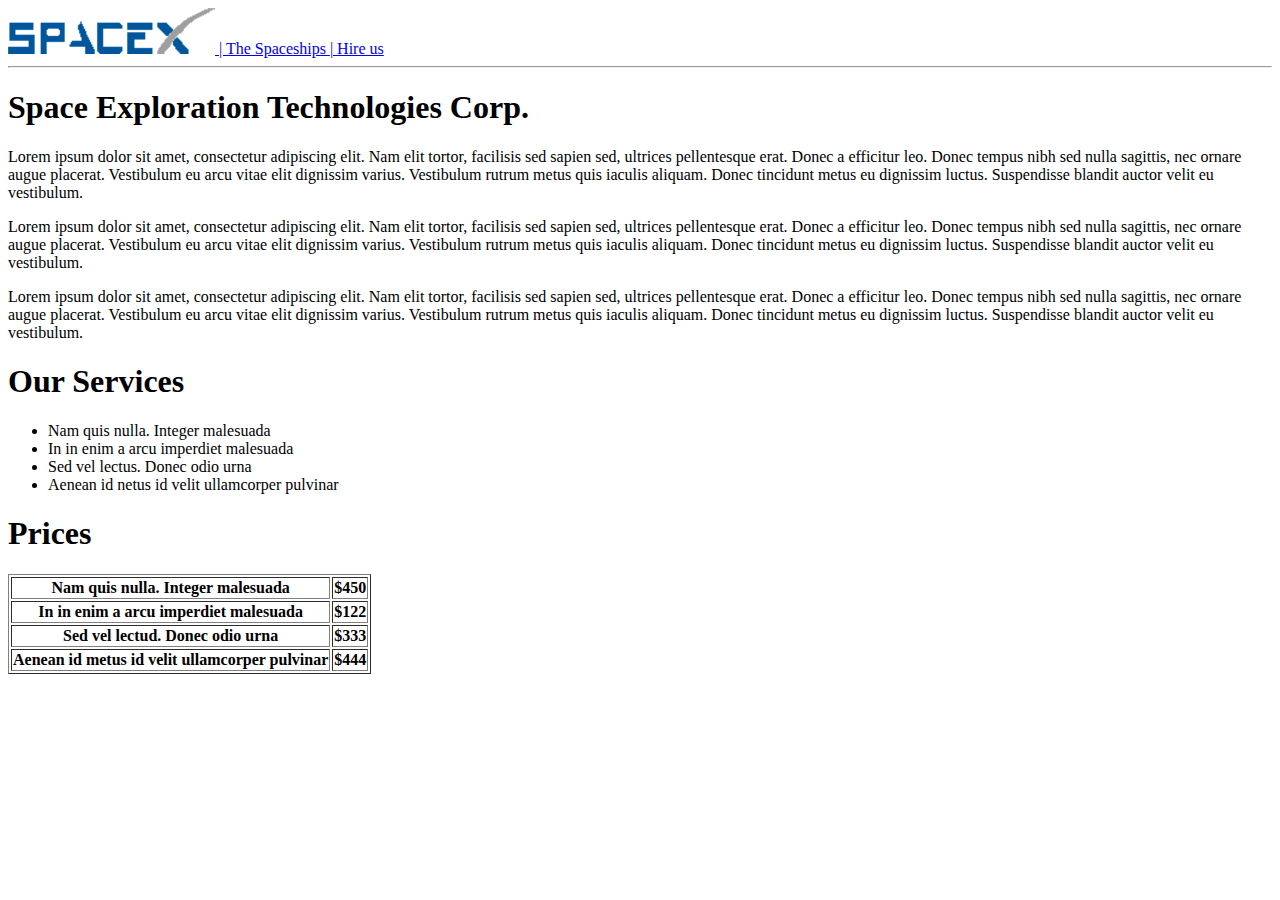
<file: Site.html/Index.html>
<!DOCTYPE html>
<html lang="en">
<head>
    <meta charset="UTF-8">
    <meta http-equiv="X-UA-Compatible" content="IE=edge">
    <meta name="viewport" content="width=device-width, initial-scale=1.0">
    <title>SpaceX</title>
</head>
<body>
<header>
    <nav>
        <a href="Index.html">
            <img src="assets/logo.png" alt="">
        </a>
        <a href="Spaceships.html">|
            The Spaceships
        </a>
        <a href="Hire Us.html">|
            Hire us
        </a>
    </nav>
    <hr>
</header>    
<section>
    <section>
       <h1>Space Exploration Technologies Corp.</h1> 
       <p>Lorem ipsum dolor sit amet, consectetur adipiscing elit. Nam elit tortor, facilisis sed sapien sed, ultrices pellentesque erat. Donec a efficitur leo. Donec tempus nibh sed nulla sagittis, nec ornare augue placerat. Vestibulum eu arcu vitae elit dignissim varius. Vestibulum rutrum metus quis iaculis aliquam. Donec tincidunt metus eu dignissim luctus. Suspendisse blandit auctor velit eu vestibulum.

    </p>
    <p>Lorem ipsum dolor sit amet, consectetur adipiscing elit. Nam elit tortor, facilisis sed sapien sed, ultrices pellentesque erat. Donec a efficitur leo. Donec tempus nibh sed nulla sagittis, nec ornare augue placerat. Vestibulum eu arcu vitae elit dignissim varius. Vestibulum rutrum metus quis iaculis aliquam. Donec tincidunt metus eu dignissim luctus. Suspendisse blandit auctor velit eu vestibulum.

    </p>
    <p>Lorem ipsum dolor sit amet, consectetur adipiscing elit. Nam elit tortor, facilisis sed sapien sed, ultrices pellentesque erat. Donec a efficitur leo. Donec tempus nibh sed nulla sagittis, nec ornare augue placerat. Vestibulum eu arcu vitae elit dignissim varius. Vestibulum rutrum metus quis iaculis aliquam. Donec tincidunt metus eu dignissim luctus. Suspendisse blandit auctor velit eu vestibulum.

    </p>
    </section>
    <section>
        <h1>Our Services</h1>
        <ul>
            <li>Nam quis nulla. Integer malesuada</li>
            <li>In in enim a arcu imperdiet malesuada</li>
            <li> Sed vel lectus. Donec odio urna</li>
            <li>Aenean id netus id velit ullamcorper pulvinar</li>
        </ul>
    </section>
    <section>
        <h1>Prices</h1>
        <table border="1">
            <thead>
<tr>
    <th>Nam quis nulla. Integer malesuada	</th>
    <th>$450</th>
</tr>
<tr>
    <th>In in enim a arcu imperdiet malesuada</th>
    <th>$122</th>
</tr>
<tr>
    <th>Sed vel lectud. Donec odio urna</th>
    <th>$333</th>
</tr>
<tr>
    <th>Aenean id metus id velit ullamcorper pulvinar</th>
    <th>$444</th>
</tr>
            </thead>
            <tbody>

            </tbody>
        </table>
    </section>
</section>
</body>
</html>
</file>
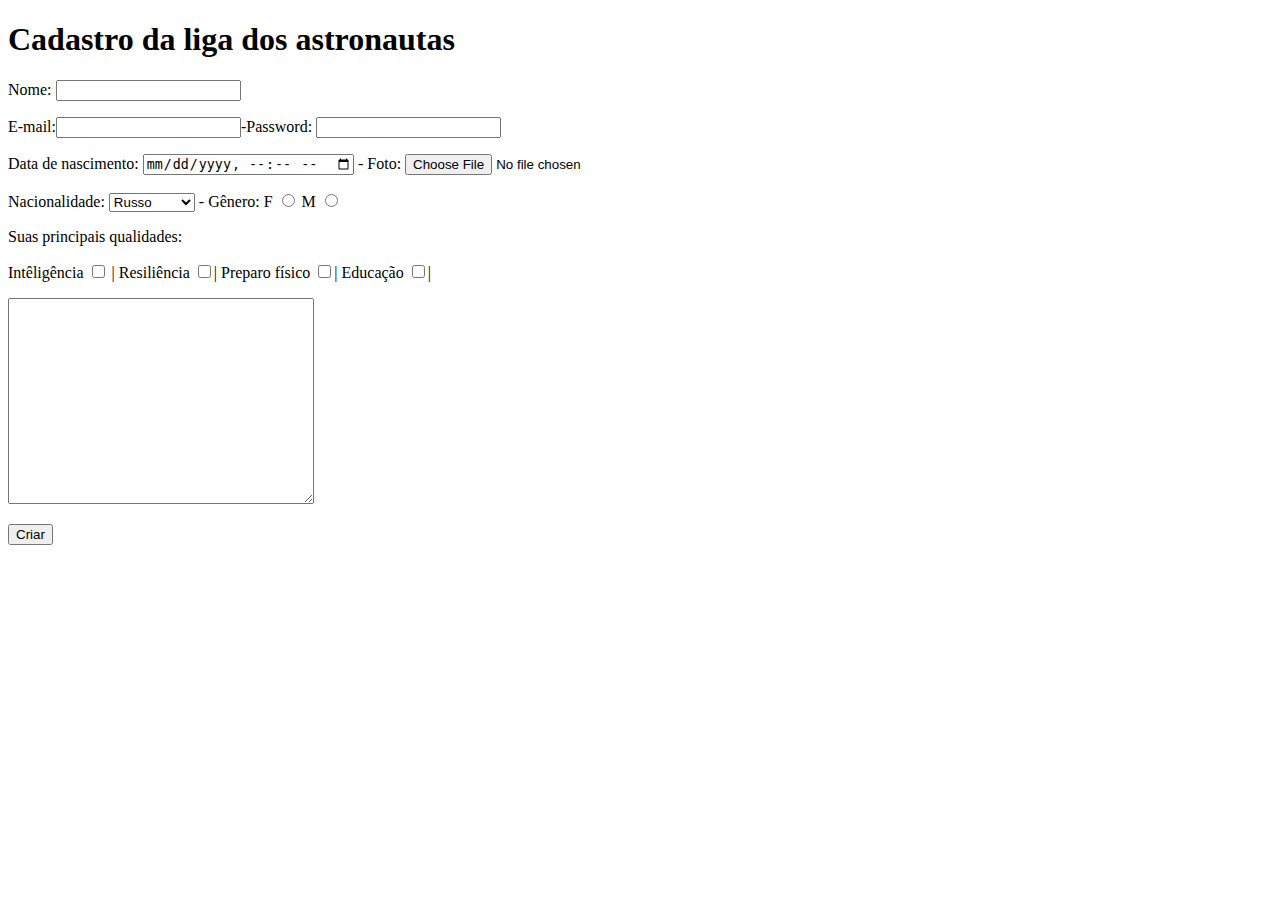
<file: Form.html>
<!DOCTYPE html>
<html lang="en">
<head>
    <meta charset="UTF-8">
    <meta http-equiv="X-UA-Compatible" content="IE=edge">
    <meta name="viewport" content="width=device-width, initial-scale=1.0">
    <title>Cadastro da liga dos astronautas</title>
</head>
<body>
<h1>Cadastro da liga dos astronautas</h1>

<form action="/action_page.php" autocomplete="on">
    <p>Nome: <input type="text" name=fname><br></p> 
    <p>E-mail:<input type="email" name="email" autocomplete="off">-Password: <input type="password" name="" id=""></p> 
    <p>Data de nascimento: <input type="datetime-local"> - Foto: <input type="file" id="myfile" name="myfile"></p>
<p> <label for="cars">Nacionalidade:</label>
    <select name="cars" id="cars">
      <option value="volvo">Russo</option> 
      <option value="saab">Americano</option>
      <option value="opel">Brasileiro</option> 
    
    </select> - Gênero: F <input type="radio" id="html" name="fav_language" value="HTML">
      M  <input type="radio" id="html" name="fav_language" value="HTML">
      <p>Suas principais qualidades:</p>
     Intêligência <input type="checkbox"> |
     Resiliência <input type="checkbox">|
      Preparo físico <input type="checkbox">|
       Educação <input type="checkbox">|
       <p><textarea name="message" style="width:300px; height:200px;"></textarea></p>
       <input type="submit" value="Criar">
    <br><br></p>
    
</form>    
</body>
</html>
</file>
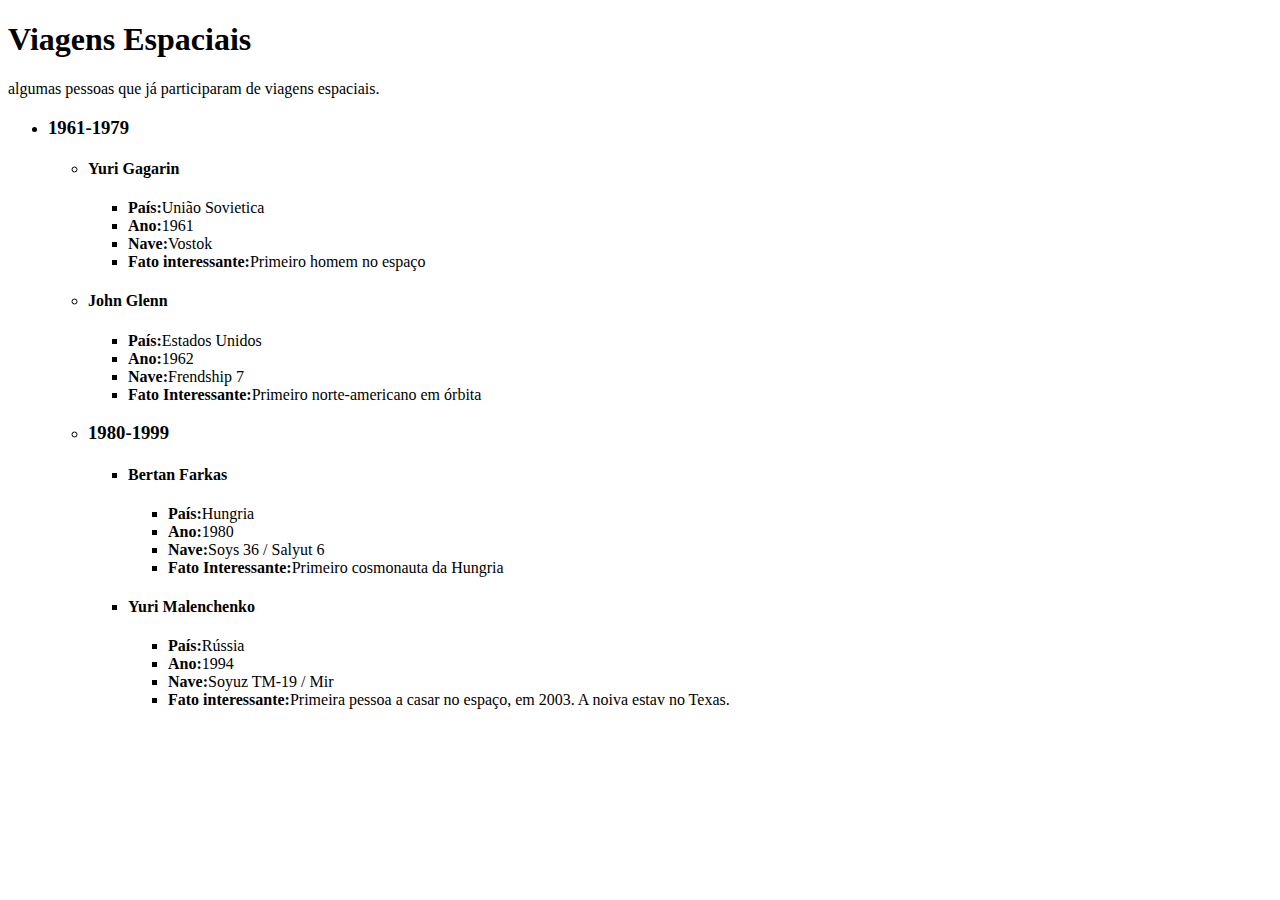
<file: Lista.html>
<!DOCTYPE html>
<html lang="en">

<head>
    <meta charset="UTF-8">
    <meta http-equiv="X-UA-Compatible" content="IE=edge">
    <meta name="viewport" content="width=device-width, initial-scale=1.0">
    <title>LISTA</title>
</head>
<body>
    <h1>Viagens Espaciais</h1>
    <p> algumas pessoas que já participaram de viagens espaciais.</p>

    <ul>
        <li>
         <h3>1961-1979</h3>
        <ul>
             <li>
                <h4><strong>Yuri Gagarin</strong></h4>
                 <ul> 
                <li><strong>País:</strong>União Sovietica</li>    
                <li><strong>Ano:</strong>1961</li>
                <li><strong>Nave:</strong>Vostok</li>
                <li><strong>Fato interessante:</strong>Primeiro homem no espaço</li>
                </ul>                  
            </li>
             <li>
                 <h4><strong>John Glenn</strong></h4>
                 <ul>
                    <li><strong>País:</strong>Estados Unidos</li>    
                    <li><strong>Ano:</strong>1962</li>
                    <li><strong>Nave:</strong>Frendship 7</li>
                    <li><strong>Fato Interessante:</strong>Primeiro norte-americano em órbita </li>
                </li>
             </ul>
            </li>
        <li>
            <h3>1980-1999</h3>
        <ul>
            <li>
                <h4><strong>Bertan Farkas</strong></h4>
                <ul> 
               <li><strong>País:</strong>Hungria</li>    
               <li><strong>Ano:</strong>1980</li>
               <li><strong>Nave:</strong>Soys 36 / Salyut 6</li>
               <li><strong>Fato Interessante:</strong>Primeiro cosmonauta da Hungria</li>
               </ul>                  
            </li>    
    <li>
        <h4><strong>Yuri Malenchenko</strong></h4>
                <ul> 
               <li><strong>País:</strong>Rússia</li>    
               <li><strong>Ano:</strong>1994</li>
               <li><strong>Nave:</strong>Soyuz TM-19 / Mir</li>
               <li><strong>Fato interessante:</strong>Primeira pessoa a casar no espaço, em 2003. A noiva estav no Texas.</li>
               </ul>
    </li>
    </ul>
    </li>
    </ul>
</body>
    </html>
</file>
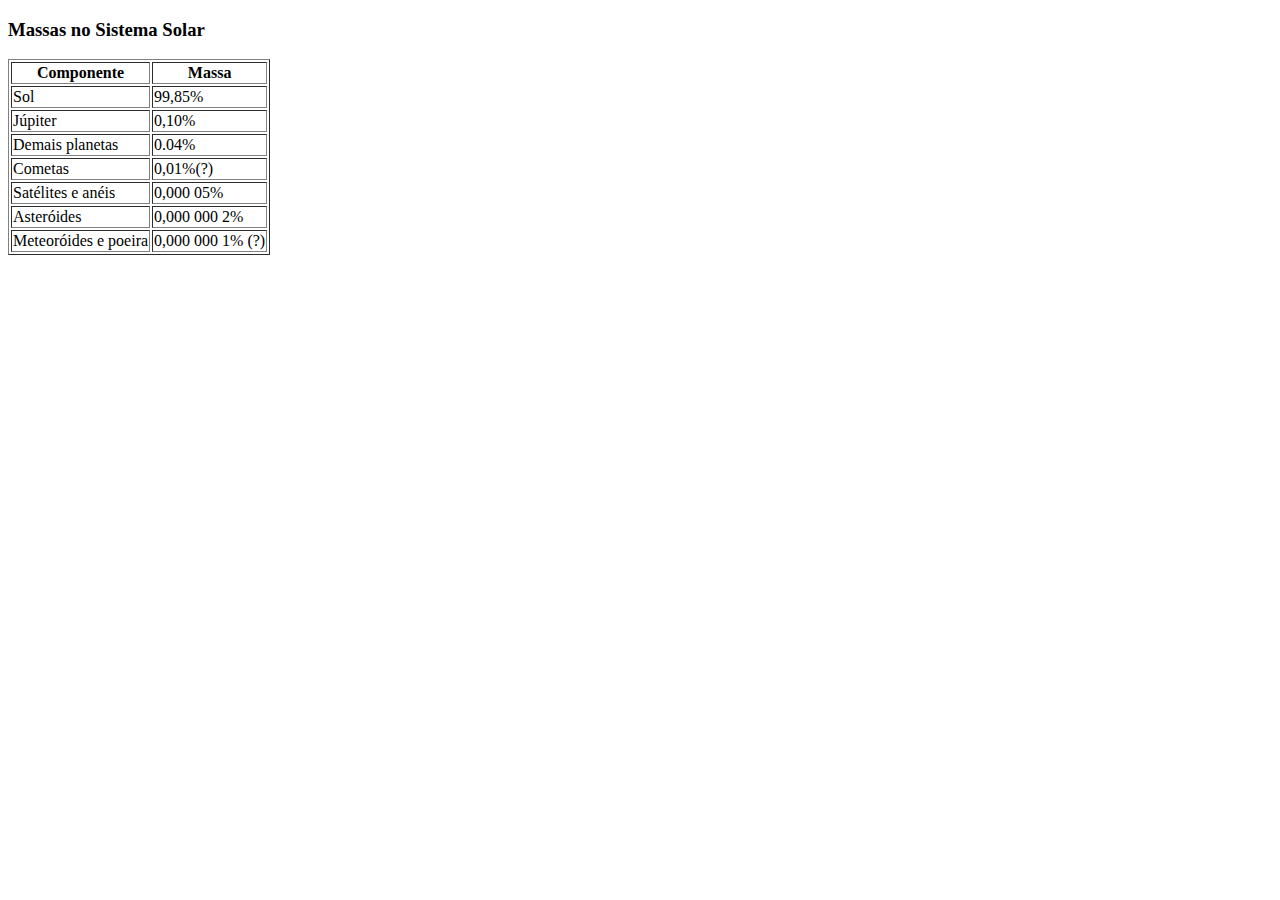
<file: Tabela.html>
<!DOCTYPE html>
<html lang="en">
<head>
    <meta charset="UTF-8">
    <meta http-equiv="X-UA-Compatible" content="IE=edge">
    <meta name="viewport" content="width=device-width, initial-scale=1.0">
    <title>modelo.html</title>
</head>
<body>
    <h3>Massas no Sistema Solar</h3>
    <table border="1">
        <thead>
<tr>
    <th>Componente</th>
    <th>Massa</th>
</tr>
<tr>
    <td>Sol</td>
    <td>99,85%</td>
</tr>
<tr>
    <td>Júpiter</td>
    <td>0,10%</td>
</tr>
<tr>
    <td>Demais planetas</td>
    <td>0.04%</td>
</tr>
<tr>
    <td>Cometas</td>
    <td>0,01%(?)</td>
</tr>
<tr>
    <td>Satélites e anéis</td>
    <td>0,000 05%</td>
</tr>
<tr>
    <td>Asteróides</td>
    <td>0,000 000 2%</td>
</tr>
<tr>
    <td>Meteoróides e poeira</td>
    <td>0,000 000 1% (?)</td>
</tr>
    </table>
</thead>
</body>
</html>
</file>
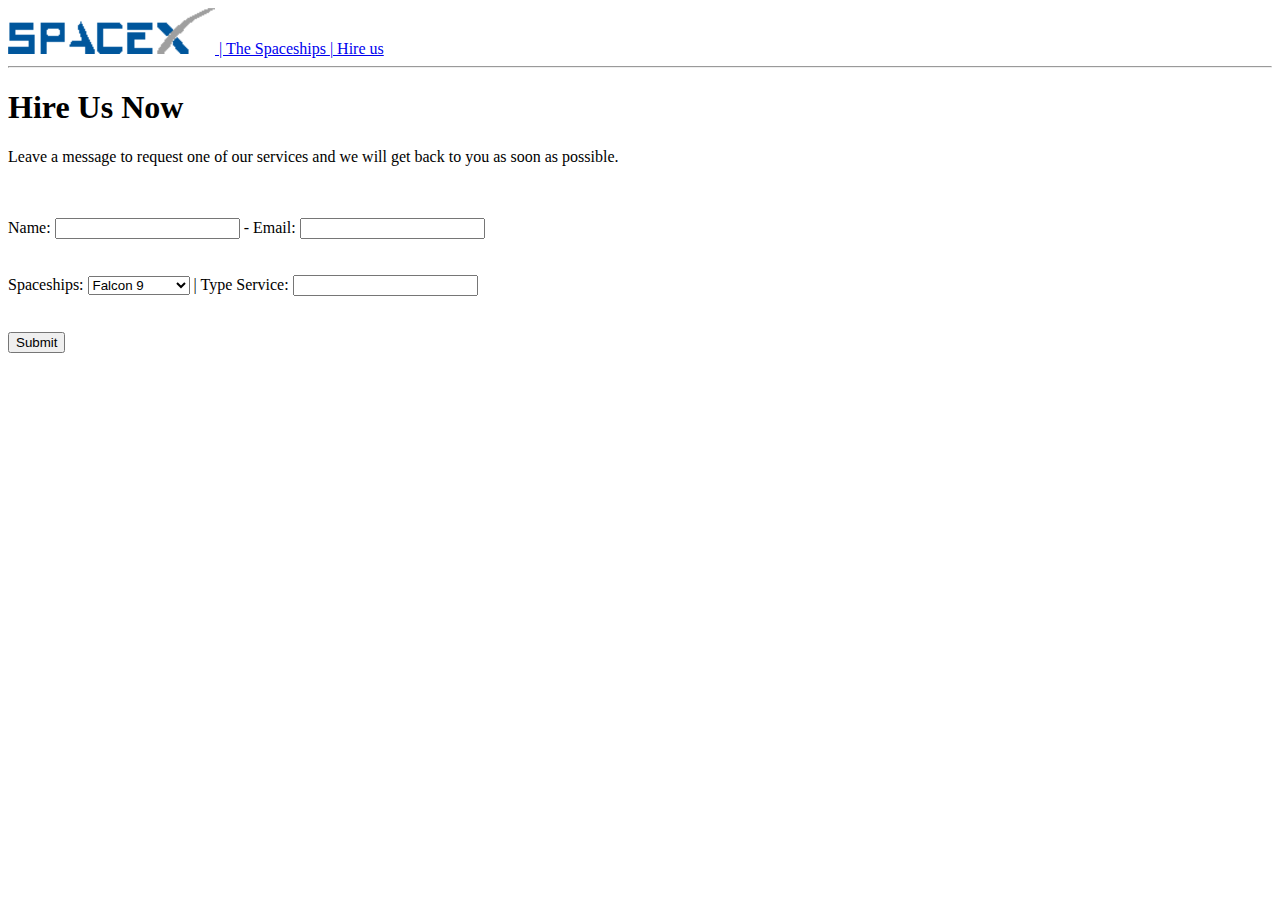
<file: Site.html/Hire Us.html>
<!DOCTYPE html>
<html lang="en">
<head>
    <meta charset="UTF-8">
    <meta http-equiv="X-UA-Compatible" content="IE=edge">
    <meta name="viewport" content="width=device-width, initial-scale=1.0">
    <title>SpaceX x</title>
</head>
<body>
    <header>
        <nav>
            <a href="Index.html">
                <img src="assets/logo.png" alt="">
            </a>
            <a href="Spaceships.html">|
                The Spaceships
            </a>
            <a href="Hire Us.html">|
                Hire us
            </a>
        </nav>
        <hr>
    </header>    
    <section>
        <h1>Hire Us Now</h1>
        <p>Leave a message to request one of our services and we will get back to you as soon as possible.</p>
    </section>
    <br><br>
    <section>
        <form>
            <div>
<label for="name">Name:</label>
<input type="text" id="name" name="name"> -
<label for="email">Email:</label>
<input type="text" id="email" name="email">
            </div>
            <div>
                <br><br>
                <label for="spaceship">Spaceships:</label>
<select name="spaceship" id="spaceship">
    <option value="falcon 9">Falcon 9</option>
    <option value="facon heavy">Falcon heavy</option>
</select>   |
<label for="service">Type Service:</label>
<input type="search" name="service" id="service" list="services">
<datalist id="services">
    <option value="1 Nam quis nulla. Interger malesuada"></option>
    <option value="2 Nam quis nulla. Interger malesuada"></option>
    <option value="3 Nam quis nulla. Interger malesuada"></option>
            </div>
            <br><br>
            <div>
                <input type="submit" name="value= Send Message">
            </div>
        </form>
    </section>
</body>
</html>
</file>
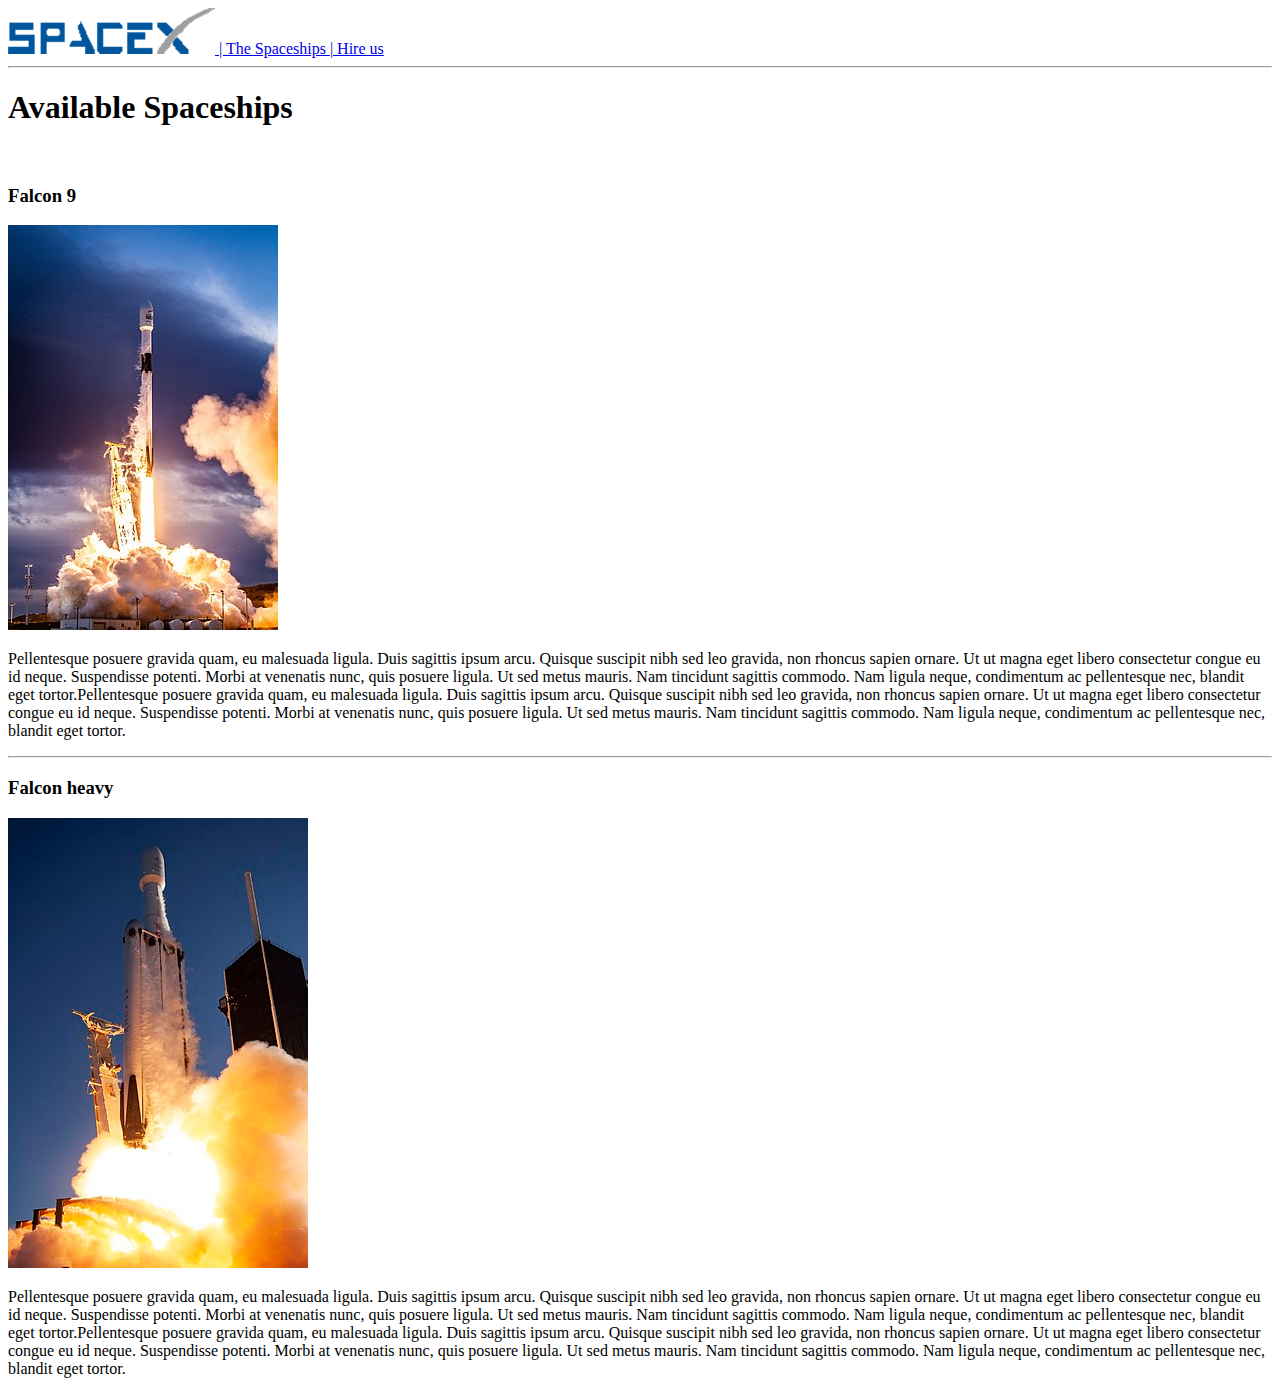
<file: Site.html/Spaceships.html>
<!DOCTYPE html>
<html lang="en">
<head>
    <meta charset="UTF-8">
    <meta http-equiv="X-UA-Compatible" content="IE=edge">
    <meta name="viewport" content="width=device-width, initial-scale=1.0">
    <title>SpaceX</title>
</head>
<body>

    <header>
    <nav>
        <a href="Index.html">
            <img src="assets/logo.png" alt="">
        </a>
        <a href="Spaceships.html">|
            The Spaceships
        </a>
        <a href="Hire Us.html">|
            Hire us
        </a>
    </nav>
    <hr>
</header>    
<section>
    <h1>Available Spaceships</h1>
</section>
<br>
<section>
    <section>
        <h3>Falcon 9</h3>
        <img src="assets/falcon_9.jpg" alt="">
        <p>Pellentesque posuere gravida quam, eu malesuada ligula. Duis sagittis ipsum arcu. Quisque suscipit nibh sed leo gravida, non rhoncus sapien ornare. Ut ut magna eget libero consectetur congue eu id neque. Suspendisse potenti. Morbi at venenatis nunc, quis posuere ligula. Ut sed metus mauris. Nam tincidunt sagittis commodo. Nam ligula neque, condimentum ac pellentesque nec, blandit eget tortor.Pellentesque posuere gravida quam, eu malesuada ligula. Duis sagittis ipsum arcu. Quisque suscipit nibh sed leo gravida, non rhoncus sapien ornare. Ut ut magna eget libero consectetur congue eu id neque. Suspendisse potenti. Morbi at venenatis nunc, quis posuere ligula. Ut sed metus mauris. Nam tincidunt sagittis commodo. Nam ligula neque, condimentum ac pellentesque nec, blandit eget tortor. </p>
        <hr>
    </section>
    <section>
        <h3>Falcon heavy</h3>
        <img src="assets/falcon_heavy.jpg" alt="">
        <p>Pellentesque posuere gravida quam, eu malesuada ligula. Duis sagittis ipsum arcu. Quisque suscipit nibh sed leo gravida, non rhoncus sapien ornare. Ut ut magna eget libero consectetur congue eu id neque. Suspendisse potenti. Morbi at venenatis nunc, quis posuere ligula. Ut sed metus mauris. Nam tincidunt sagittis commodo. Nam ligula neque, condimentum ac pellentesque nec, blandit eget tortor.Pellentesque posuere gravida quam, eu malesuada ligula. Duis sagittis ipsum arcu. Quisque suscipit nibh sed leo gravida, non rhoncus sapien ornare. Ut ut magna eget libero consectetur congue eu id neque. Suspendisse potenti. Morbi at venenatis nunc, quis posuere ligula. Ut sed metus mauris. Nam tincidunt sagittis commodo. Nam ligula neque, condimentum ac pellentesque nec, blandit eget tortor. </p>
    </section>
</section>
</body>
</html>
</file>
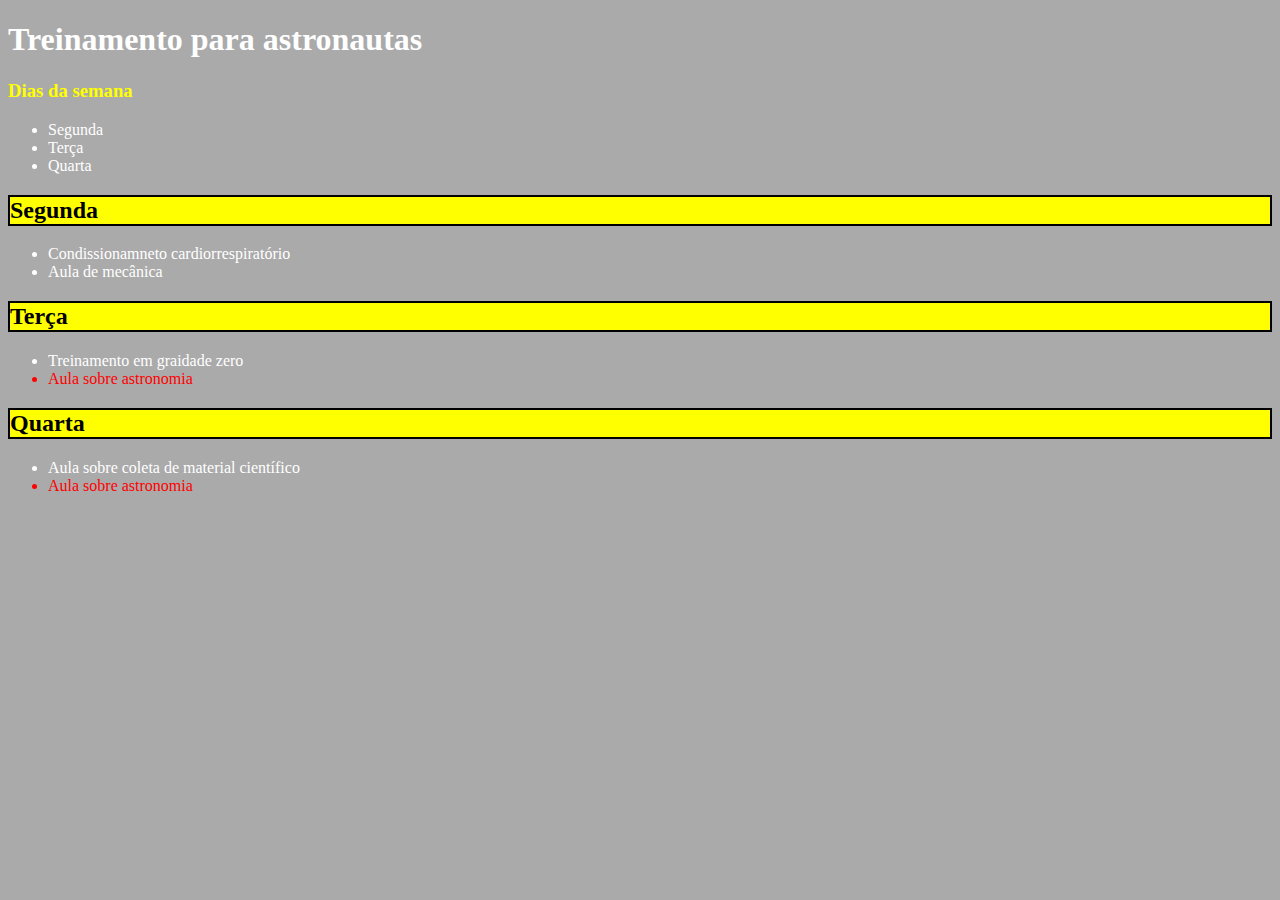
<file: Treinamento para astronautas.html/Treinamento.html>
<!DOCTYPE html>
<html lang="en">
<head>
    <meta charset="UTF-8">
    <link rel="stylesheet" href="Treinamento.css">
    <meta http-equiv="X-UA-Compatible" content="IE=edge">
    <meta name="viewport" content="width=device-width, initial-scale=1.0">
    <title>Treinamento para astronautas</title>
</head>
<body> 
    
    <h1>Treinamento para astronautas</h1>
    <h3>Dias da semana</h3>
    <ul>
   <li>Segunda</li>
    <li>Terça</li>
    <li>Quarta</li>
</ul>
<h2>Segunda</h2>
<ul>
    <li>Condissionamneto cardiorrespiratório</li>
    <li>Aula de mecânica</li>
</ul>
<h2>Terça</h2>
<ul>
    <li>Treinamento em graidade zero</li>
    <li id="astronomy-class">Aula sobre astronomia</li>
</ul>

<h2>Quarta</h2>
<ul>
    <li>Aula sobre coleta de material científico </li>
    <li id="astronomy-class">Aula sobre astronomia</li>
</ul>
</body>
</html>
</file>
<file: Treinamento para astronautas.html/Treinamento.css>
body{background-color: rgba(7, 7, 7, 0.342);}
h1{
    color: white;
}
h3{
    color: yellow;
}
li{color: white;}
h2{background-color: yellow;
border: 2px solid;}
#astronomy-class{
    color: red;
}
</file>
